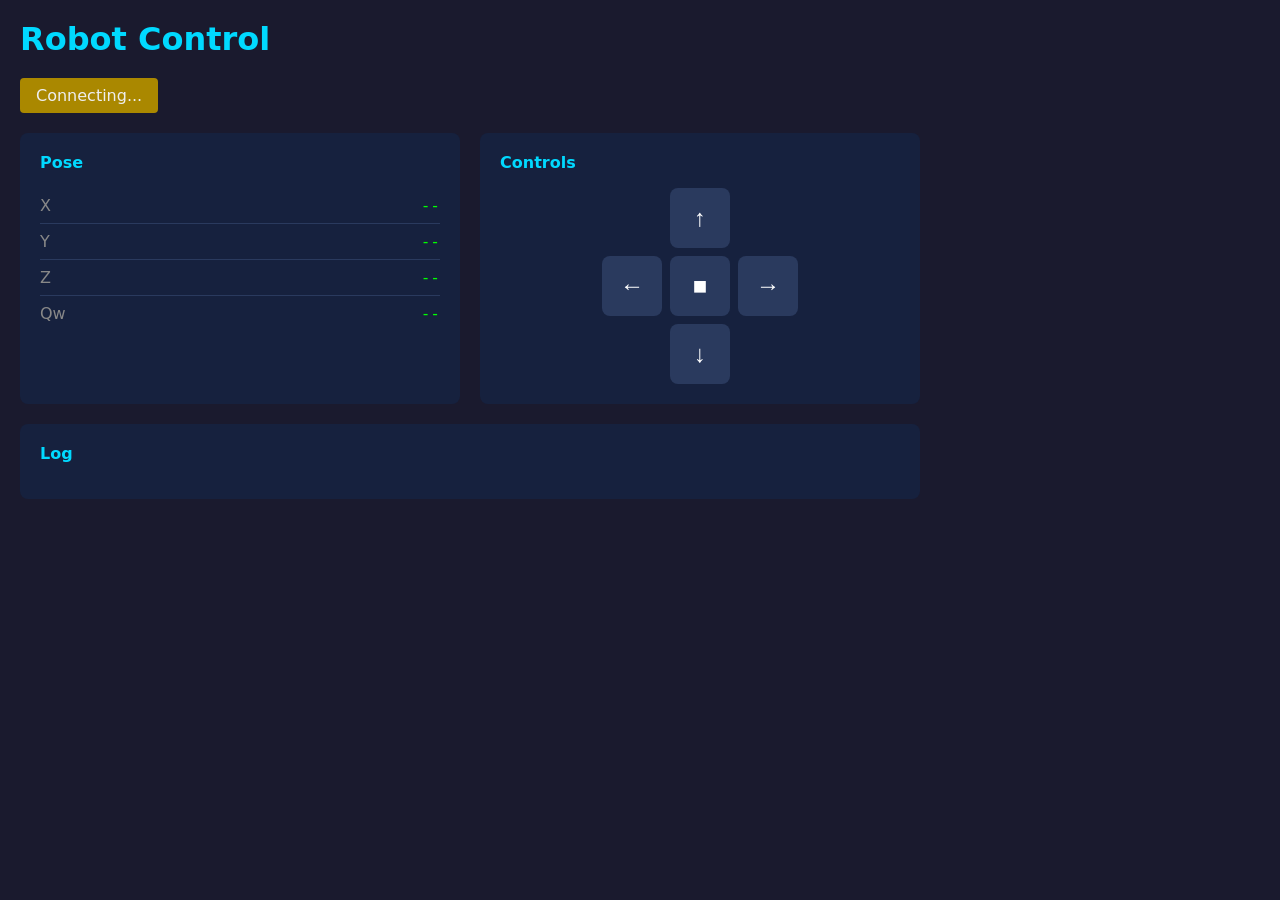
<file: examples/language-interop/ts/web/index.html>
<!DOCTYPE html>
<!--
  Browser-based robot control using LCM over WebSocket.

  The browser imports @dimos/msgs via esm.sh and encodes/decodes LCM packets directly.
  Server (server.ts) is a thin bridge that forwards raw binary between WebSocket and UDP.
-->
<html lang="en">
<head>
  <meta charset="UTF-8">
  <meta name="viewport" content="width=device-width, initial-scale=1.0">
  <title>Robot Control</title>
  <style>
    * { box-sizing: border-box; }
    body {
      font-family: system-ui, -apple-system, sans-serif;
      margin: 0;
      padding: 20px;
      background: #1a1a2e;
      color: #eee;
    }
    h1 { margin: 0 0 20px; color: #00d9ff; }
    .status {
      padding: 8px 16px;
      border-radius: 4px;
      display: inline-block;
      margin-bottom: 20px;
    }
    .status.connected { background: #0a3; }
    .status.disconnected { background: #a30; }
    .status.connecting { background: #a80; }
    .grid {
      display: grid;
      grid-template-columns: 1fr 1fr;
      gap: 20px;
      max-width: 900px;
    }
    .panel {
      background: #16213e;
      border-radius: 8px;
      padding: 20px;
    }
    .panel h2 {
      margin: 0 0 16px;
      color: #00d9ff;
      font-size: 16px;
    }
    .pose-value {
      display: flex;
      justify-content: space-between;
      padding: 8px 0;
      border-bottom: 1px solid #2a3a5e;
    }
    .pose-value:last-child { border: none; }
    .pose-label { color: #888; }
    .pose-num { font-family: 'Fira Code', monospace; color: #0f0; }
    .controls {
      display: grid;
      grid-template-columns: repeat(3, 60px);
      gap: 8px;
      justify-content: center;
    }
    .controls button {
      width: 60px;
      height: 60px;
      font-size: 24px;
      border: none;
      border-radius: 8px;
      background: #2a3a5e;
      color: #fff;
      cursor: pointer;
      transition: background 0.1s;
    }
    .controls button:hover { background: #3a4a7e; }
    .controls button:active { background: #00d9ff; }
    .controls button:disabled { opacity: 0.3; cursor: not-allowed; }
    .spacer { visibility: hidden; }
    #messages {
      grid-column: 1 / -1;
      max-height: 200px;
      overflow-y: auto;
    }
    .message {
      font-family: 'Fira Code', monospace;
      font-size: 12px;
      padding: 4px 8px;
      background: #0f0f23;
      border-radius: 4px;
      margin-bottom: 4px;
    }
  </style>
</head>
<body>
  <h1>Robot Control</h1>
  <div id="status" class="status connecting">Connecting...</div>

  <div class="grid">
    <div class="panel">
      <h2>Pose</h2>
      <div class="pose-value"><span class="pose-label">X</span><span id="pose-x" class="pose-num">--</span></div>
      <div class="pose-value"><span class="pose-label">Y</span><span id="pose-y" class="pose-num">--</span></div>
      <div class="pose-value"><span class="pose-label">Z</span><span id="pose-z" class="pose-num">--</span></div>
      <div class="pose-value"><span class="pose-label">Qw</span><span id="pose-qw" class="pose-num">--</span></div>
    </div>

    <div class="panel">
      <h2>Controls</h2>
      <div class="controls">
        <div class="spacer"></div>
        <button id="btn-fwd">&#8593;</button>
        <div class="spacer"></div>
        <button id="btn-left">&#8592;</button>
        <button id="btn-stop">&#9632;</button>
        <button id="btn-right">&#8594;</button>
        <div class="spacer"></div>
        <button id="btn-back">&#8595;</button>
        <div class="spacer"></div>
      </div>
    </div>

    <div id="messages" class="panel">
      <h2>Log</h2>
    </div>
  </div>

  <script type="module">
    import { decodePacket, encodePacket, geometry_msgs } from "https://esm.sh/jsr/@dimos/msgs@0.1.3";

    const statusEl = document.getElementById('status');
    const messagesEl = document.getElementById('messages');
    let ws = null;

    function log(msg) {
      const el = document.createElement('div');
      el.className = 'message';
      el.textContent = `${new Date().toLocaleTimeString()} ${msg}`;
      messagesEl.appendChild(el);
      messagesEl.scrollTop = messagesEl.scrollHeight;
      while (messagesEl.children.length > 50) {
        messagesEl.removeChild(messagesEl.children[1]); // Keep h2
      }
    }

    function sendTwist(linear, angular) {
      if (ws && ws.readyState === WebSocket.OPEN) {
        const twist = new geometry_msgs.Twist({
          linear: new geometry_msgs.Vector3({ x: linear, y: 0, z: 0 }),
          angular: new geometry_msgs.Vector3({ x: 0, y: 0, z: angular }),
        });
        const packet = encodePacket("/cmd_vel#geometry_msgs.Twist", twist);
        ws.send(packet);
        log(`[cmd] linear=${linear.toFixed(2)} angular=${angular.toFixed(2)}`);
      }
    }

    document.getElementById('btn-fwd').onclick = () => sendTwist(0.5, 0);
    document.getElementById('btn-back').onclick = () => sendTwist(-0.5, 0);
    document.getElementById('btn-left').onclick = () => sendTwist(0, 0.5);
    document.getElementById('btn-right').onclick = () => sendTwist(0, -0.5);
    document.getElementById('btn-stop').onclick = () => sendTwist(0, 0);

    // Keyboard controls
    document.addEventListener('keydown', (e) => {
      switch(e.key) {
        case 'ArrowUp': case 'w': sendTwist(0.5, 0); break;
        case 'ArrowDown': case 's': sendTwist(-0.5, 0); break;
        case 'ArrowLeft': case 'a': sendTwist(0, 0.5); break;
        case 'ArrowRight': case 'd': sendTwist(0, -0.5); break;
        case ' ': sendTwist(0, 0); break;
      }
    });

    function connect() {
      const protocol = location.protocol === 'https:' ? 'wss:' : 'ws:';
      ws = new WebSocket(`${protocol}//${location.host}`);

      ws.onopen = () => {
        statusEl.textContent = 'Connected';
        statusEl.className = 'status connected';
        log('Connected to robot');
      };

      ws.onclose = () => {
        statusEl.textContent = 'Disconnected';
        statusEl.className = 'status disconnected';
        setTimeout(connect, 2000);
      };

      ws.binaryType = 'arraybuffer';

      ws.onmessage = (event) => {
        try {
          const { channel, data } = decodePacket(new Uint8Array(event.data));
          console.log(`[${channel}]`, data);

          if (channel === '/odom#geometry_msgs.PoseStamped') {
            const pos = data.pose.position;
            const ori = data.pose.orientation;
            document.getElementById('pose-x').textContent = pos.x.toFixed(2);
            document.getElementById('pose-y').textContent = pos.y.toFixed(2);
            document.getElementById('pose-z').textContent = pos.z.toFixed(2);
            document.getElementById('pose-qw').textContent = ori.w.toFixed(2);
          }
        } catch (e) {
          console.error('Decode error:', e);
        }
      };
    }

    connect();
  </script>
</body>
</html>
</file>
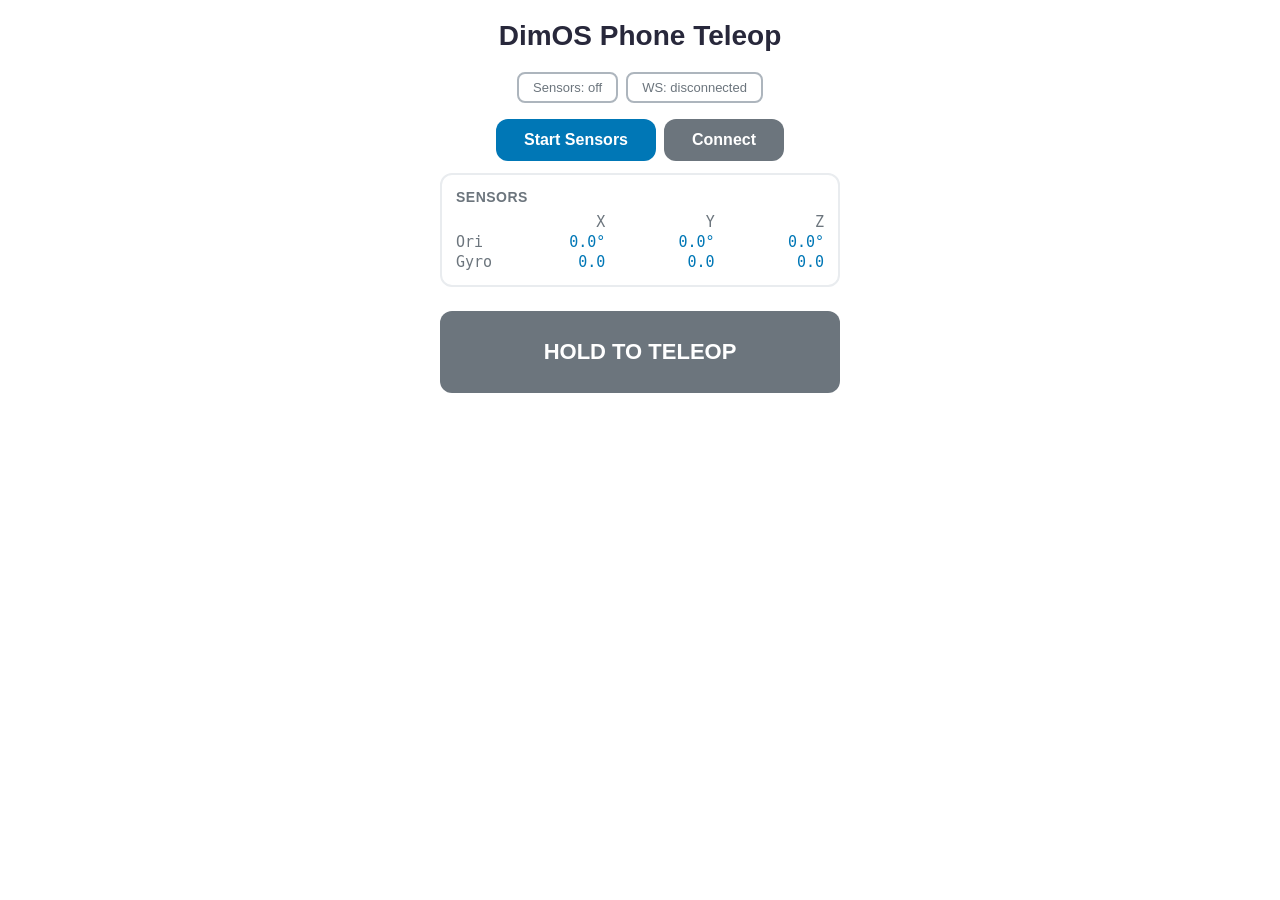
<file: dimos/teleop/phone/web/static/index.html>
<!DOCTYPE html>
<html lang="en">
<head>
    <meta charset="utf-8">
    <meta name="viewport" content="width=device-width, initial-scale=1.0, user-scalable=no">
    <title>DimOS Phone Teleop</title>
    <style>
        * { margin: 0; padding: 0; box-sizing: border-box; }
        body {
            font-family: -apple-system, BlinkMacSystemFont, 'Segoe UI', Roboto, sans-serif;
            background-color: #fff;
            color: #333;
            min-height: 100vh;
            display: flex;
            flex-direction: column;
            align-items: center;
            padding: 20px 16px;
        }

        h1 {
            font-size: 28px;
            font-weight: 600;
            margin-bottom: 20px;
            color: #28283b;
        }

        .status-row {
            display: flex;
            gap: 8px;
            flex-wrap: wrap;
            margin-bottom: 16px;
            justify-content: center;
        }
        .status-badge {
            font-size: 13px;
            font-weight: 500;
            padding: 6px 14px;
            border-radius: 8px;
            border: 2px solid #adb5bd;
            color: #6c757d;
            background: #fff;
        }
        .status-badge.ok {
            border-color: #0077b6;
            color: #0077b6;
            background: #e8f4fd;
        }
        .status-badge.error {
            border-color: #c0392b;
            color: #c0392b;
            background: #fdf0ef;
        }

        .panel {
            width: 100%;
            max-width: 400px;
            border: 2px solid #e9ecef;
            border-radius: 12px;
            padding: 14px;
            margin-bottom: 12px;
            background: #fff;
        }

        h3 {
            font-size: 14px;
            font-weight: 600;
            margin-bottom: 8px;
            color: #6c757d;
            text-transform: uppercase;
            letter-spacing: 0.5px;
        }

        .data-grid {
            display: grid;
            grid-template-columns: 40px 1fr 1fr 1fr;
            gap: 2px 8px;
            font-size: 15px;
            font-family: 'SF Mono', 'Menlo', monospace;
        }
        .data-label { color: #6c757d; }
        .data-value { color: #0077b6; text-align: right; font-weight: 500; }

        button {
            background-color: #0077b6;
            color: white;
            border: none;
            padding: 12px 28px;
            border-radius: 12px;
            font-size: 16px;
            font-weight: 600;
            cursor: pointer;
            transition: background-color 0.2s;
            -webkit-tap-highlight-color: transparent;
        }
        button:hover { background-color: #005f8a; }
        button:active { background-color: #004a6e; }

        button.secondary {
            background-color: #6c757d;
        }
        button.secondary:hover { background-color: #545b62; }

        .btn-row {
            display: flex;
            gap: 8px;
            justify-content: center;
            margin-bottom: 12px;
        }

        #teleop-btn {
            margin-top: 12px;
            width: 100%;
            max-width: 400px;
            padding: 28px;
            font-size: 22px;
            font-weight: 700;
            background-color: #6c757d;
            border-radius: 12px;
            user-select: none;
            -webkit-user-select: none;
            touch-action: none;
        }
        #teleop-btn.active {
            background-color: #0077b6;
        }
    </style>
</head>
<body>
    <h1>DimOS Phone Teleop</h1>

    <!-- Status Badges -->
    <div class="status-row">
        <span id="sensor-status" class="status-badge">Sensors: off</span>
        <span id="ws-status" class="status-badge">WS: disconnected</span>
    </div>

    <!-- Buttons -->
    <div class="btn-row">
        <button id="start-btn">Start Sensors</button>
        <button id="ws-btn" class="secondary">Connect</button>
    </div>

    <!-- Raw Sensor Data -->
    <div class="panel">
        <h3>Sensors</h3>
        <div class="data-grid">
            <div class="data-label"></div>
            <div class="data-label" style="text-align:right">X</div>
            <div class="data-label" style="text-align:right">Y</div>
            <div class="data-label" style="text-align:right">Z</div>

            <div class="data-label">Ori</div>
            <div class="data-value" id="ori-r">0.0&deg;</div>
            <div class="data-value" id="ori-p">0.0&deg;</div>
            <div class="data-value" id="ori-y">0.0&deg;</div>

            <div class="data-label">Gyro</div>
            <div class="data-value" id="gyro-x">0.0</div>
            <div class="data-value" id="gyro-y">0.0</div>
            <div class="data-value" id="gyro-z">0.0</div>
        </div>
    </div>

    <!-- Teleop Button -->
    <button id="teleop-btn">HOLD TO TELEOP</button>

    <script type="module">
        import { geometry_msgs, std_msgs } from "https://esm.sh/jsr/@dimos/msgs@0.1.4";

        // ============================================
        // State
        // ============================================
        let sensorsActive = false;

        // Raw sensor values
        let orientation = { roll: 0, pitch: 0, yaw: 0 };   // from DeviceOrientation (degrees)
        let gyro = { x: 0, y: 0, z: 0 };                   // from DeviceMotion rotationRate (deg/s)

        // Teleop button (sent as Bool, module handles engagement)
        let teleopActive = false;

        // WebSocket
        let ws = null;
        let wsConnected = false;
        let wsSendInterval = null;
        // ============================================
        // DOM
        // ============================================
        const $ = id => document.getElementById(id);

        // ============================================
        // Sensor Setup
        // ============================================
        async function startSensors() {
            // Request permissions on iOS
            if (typeof DeviceOrientationEvent !== 'undefined' &&
                typeof DeviceOrientationEvent.requestPermission === 'function') {
                const oriPerm = await DeviceOrientationEvent.requestPermission();
                if (oriPerm !== 'granted') {
                    alert('Orientation permission denied');
                    return;
                }
            }
            if (typeof DeviceMotionEvent !== 'undefined' &&
                typeof DeviceMotionEvent.requestPermission === 'function') {
                const motPerm = await DeviceMotionEvent.requestPermission();
                if (motPerm !== 'granted') {
                    alert('Motion permission denied');
                    return;
                }
            }

            window.addEventListener('deviceorientation', onOrientation);
            window.addEventListener('devicemotion', onMotion);

            sensorsActive = true;
            $('sensor-status').textContent = 'Sensors: active';
            $('sensor-status').className = 'status-badge ok';
            $('start-btn').textContent = 'Stop Sensors';
        }

        function stopSensors() {
            window.removeEventListener('deviceorientation', onOrientation);
            window.removeEventListener('devicemotion', onMotion);

            sensorsActive = false;
            $('sensor-status').textContent = 'Sensors: off';
            $('sensor-status').className = 'status-badge';
            $('start-btn').textContent = 'Start Sensors';

            orientation = { roll: 0, pitch: 0, yaw: 0 };
            gyro = { x: 0, y: 0, z: 0 };
            updateDisplay();
        }

        // ============================================
        // Sensor Callbacks
        // ============================================
        function onOrientation(e) {
            // gamma = roll (-90 to 90), beta = pitch (-180 to 180), alpha = yaw (0 to 360)
            orientation.roll = e.gamma || 0;
            orientation.pitch = e.beta || 0;
            orientation.yaw = e.alpha || 0;
        }

        function onMotion(e) {
            // rotationRate in deg/s
            if (e.rotationRate) {
                gyro.x = e.rotationRate.beta || 0;   // pitch rate
                gyro.y = e.rotationRate.gamma || 0;   // roll rate
                gyro.z = e.rotationRate.alpha || 0;   // yaw rate
            }
        }

        // ============================================
        // Teleop Button
        // ============================================
        function startTeleop() {
            if (!sensorsActive || !ws || ws.readyState !== WebSocket.OPEN) return;
            teleopActive = true;
            $('teleop-btn').textContent = 'TRACKING...';
            $('teleop-btn').classList.add('active');
        }

        function stopTeleop() {
            teleopActive = false;
            $('teleop-btn').textContent = 'HOLD TO TELEOP';
            $('teleop-btn').classList.remove('active');
        }

        // ============================================
        // WebSocket + LCM Encoding
        // ============================================
        function connectWS() {
            if (wsConnected) { disconnectWS(); return; }

            const protocol = window.location.protocol === 'https:' ? 'wss:' : 'ws:';
            const wsUrl = `${protocol}//${window.location.host}/ws`;

            try {
                ws = new WebSocket(wsUrl);
                ws.binaryType = "arraybuffer";

                ws.onopen = () => {
                    wsConnected = true;
                    $('ws-status').textContent = 'WS: connected';
                    $('ws-status').className = 'status-badge ok';
                    $('ws-btn').textContent = 'Disconnect';
                    wsSendInterval = setInterval(sendData, 20);  // 50 Hz
                };

                ws.onclose = () => {
                    wsConnected = false;
                    $('ws-status').textContent = 'WS: disconnected';
                    $('ws-status').className = 'status-badge';
                    $('ws-btn').textContent = 'Connect';
                    if (wsSendInterval) clearInterval(wsSendInterval);
                };

                ws.onerror = () => {
                    $('ws-status').textContent = 'WS: error';
                    $('ws-status').className = 'status-badge error';
                };
            } catch (e) {
                alert('WebSocket error: ' + e.message);
            }
        }

        function disconnectWS() {
            if (ws) ws.close();
            if (wsSendInterval) clearInterval(wsSendInterval);
            wsConnected = false;
        }

        function sendData() {
            if (!ws || ws.readyState !== WebSocket.OPEN) return;

            const nowMs = Date.now();
            const header = new std_msgs.Header({
                stamp: new std_msgs.Time({
                    sec: Math.floor(nowMs / 1000),
                    nsec: (nowMs % 1000) * 1_000_000
                }),
                frame_id: "phone"
            });

            // --- Send raw sensors as TwistStamped ---
            // linear = orientation (roll, pitch, yaw) in degrees
            // angular = gyro rates (pitch, roll, yaw) in deg/s
            const twistStamped = new geometry_msgs.TwistStamped({
                header: header,
                twist: new geometry_msgs.Twist({
                    linear: new geometry_msgs.Vector3({
                        x: orientation.roll,
                        y: orientation.pitch,
                        z: orientation.yaw
                    }),
                    angular: new geometry_msgs.Vector3({
                        x: gyro.x,
                        y: gyro.y,
                        z: gyro.z
                    })
                })
            });
            ws.send(twistStamped.encode());

            // --- Send teleop button as Bool ---
            const boolMsg = new std_msgs.Bool({ data: teleopActive ? 1 : 0 });
            ws.send(boolMsg.encode());

            updateDisplay();
        }

        // ============================================
        // Display
        // ============================================
        function updateDisplay() {
            $('ori-r').textContent = orientation.roll.toFixed(1) + '\u00B0';
            $('ori-p').textContent = orientation.pitch.toFixed(1) + '\u00B0';
            $('ori-y').textContent = orientation.yaw.toFixed(1) + '\u00B0';

            $('gyro-x').textContent = gyro.x.toFixed(1);
            $('gyro-y').textContent = gyro.y.toFixed(1);
            $('gyro-z').textContent = gyro.z.toFixed(1);
        }

        // ============================================
        // Event Listeners
        // ============================================
        $('start-btn').addEventListener('click', () => {
            if (sensorsActive) stopSensors();
            else startSensors();
        });

        $('ws-btn').addEventListener('click', connectWS);

        $('teleop-btn').addEventListener('pointerdown', (e) => {
            e.preventDefault();
            startTeleop();
        });
        $('teleop-btn').addEventListener('pointerup', stopTeleop);
        $('teleop-btn').addEventListener('pointercancel', stopTeleop);
        $('teleop-btn').addEventListener('pointerleave', stopTeleop);

        updateDisplay();
    </script>
</body>
</html>
</file>
